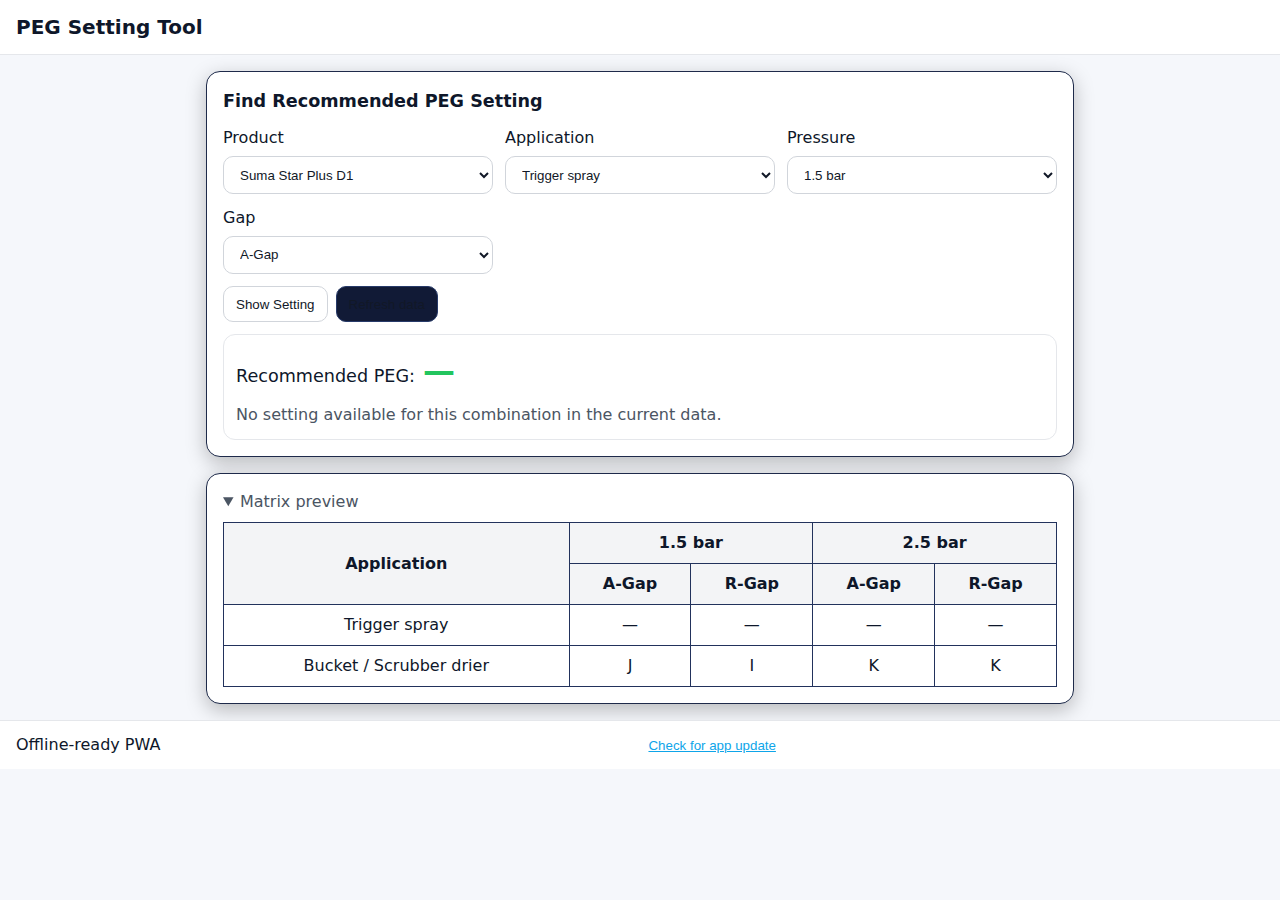
<file: index.html>
<!DOCTYPE html>
<html lang="en">
<head>
  <meta charset="UTF-8" />
  <meta name="viewport" content="width=device-width, initial-scale=1" />
  <title>PEG Setting Tool</title>
  <link rel="manifest" href="manifest.json" />
  <meta name="theme-color" content="#0ea5e9"/>
  <link rel="icon" href="icons/icon-192.png" />
  <link rel="apple-touch-icon" href="icons/icon-192.png" />
  <link rel="stylesheet" href="styles.css" />
  <script>
    // Minimal iOS PWA install support
    if (navigator.standalone) {
      document.documentElement.classList.add('standalone');
    }
  </script>
</head>
<body>
  <header class="app-header">
    <h1>PEG Setting Tool</h1>
    <button id="btnInstall" class="secondary" hidden>Install</button>
  </header>

  <main class="container">
    <section class="card">
      <h2>Find Recommended PEG Setting</h2>
      <div class="grid">
        <label>
          <span>Product</span>
          <select id="product"></select>
        </label>

        <label>
          <span>Application</span>
          <select id="application">
            <option value="trigger">Trigger spray</option>
            <option value="bucket">Bucket / Scrubber drier</option>
          </select>
        </label>

        <label>
          <span>Pressure</span>
          <select id="pressure">
            <option value="1.5">1.5 bar</option>
            <option value="2.5">2.5 bar</option>
          </select>
        </label>

        <label>
          <span>Gap</span>
          <select id="gap">
            <option value="A">A-Gap</option>
            <option value="R">R-Gap</option>
          </select>
        </label>
      </div>

      <div class="actions">
        <button id="btnShow">Show Setting</button>
        <button id="btnRefreshData" class="secondary">Refresh data</button>
      </div>

      <div id="result" class="result" aria-live="polite">
        <div class="peg">
          <span class="label">Recommended PEG:</span>
          <span id="pegValue" class="value">—</span>
        </div>
        <p id="note" class="note"></p>
      </div>
    </section>

    <section class="card">
      <details open>
        <summary>Matrix preview</summary>
        <div id="matrix"></div>
      </details>
    </section>
  </main>

  <footer class="app-footer">
    <span>Offline-ready PWA</span>
    <button id="btnCheckUpdates" class="linklike">Check for app update</button>
    <span id="updateStatus" class="muted"></span>
  </footer>

  <script src="app.js" type="module"></script>
</body>
</html>
</file>
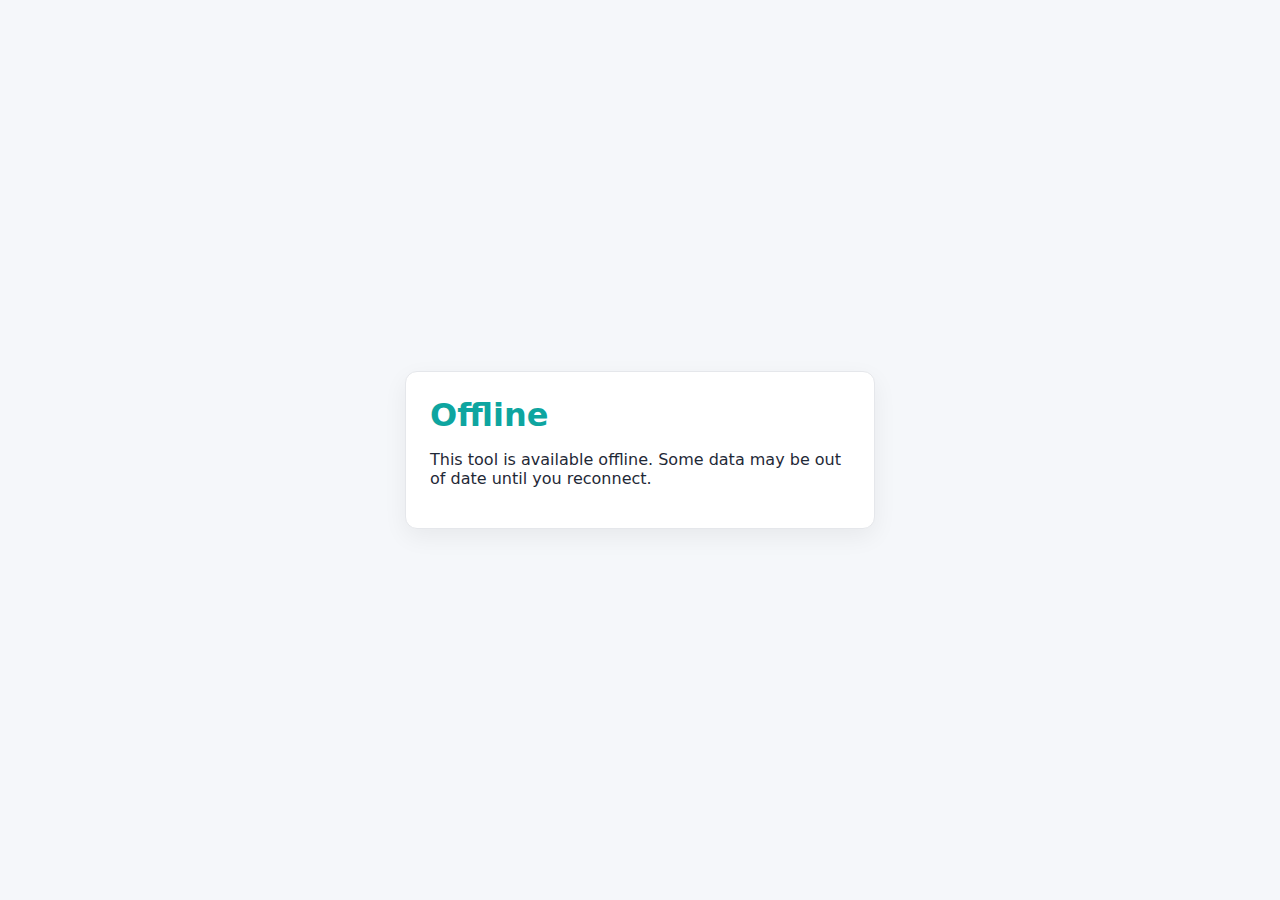
<file: offline.html>
<!doctype html><meta charset="utf-8"><title>Offline</title><meta name="viewport" content="width=device-width,initial-scale=1"><style>body{font-family:system-ui;margin:0;display:grid;place-items:center;height:100vh;background:#f5f7fa;color:#1f2937}main{background:#fff;border:1px solid #e5e7eb;border-radius:12px;padding:24px;max-width:420px;box-shadow:0 8px 24px rgba(0,0,0,.06)}h1{margin:0 0 .5rem;color:#0ea5a0}</style><main><h1>Offline</h1><p>This tool is available offline. Some data may be out of date until you reconnect.</p></main>
</file>
<file: styles.css>
/* Minimal, clean styling */
:root{
  --bg:#0b1020;
  --card:#121a33;
  --text:#e6eef8;
  --muted:#b5c3d9;
  --accent:#0ea5e9;
  --accent-2:#22c55e;
  --warning:#f59e0b;
}
*{box-sizing:border-box}
html,body{margin:0;padding:0;background:var(--bg);color:var(--text);font:16px/1.5 system-ui, -apple-system, Segoe UI, Roboto, Helvetica, Arial, Apple Color Emoji, Segoe UI Emoji}
.app-header,.app-footer{display:flex;align-items:center;justify-content:space-between;padding:0.75rem 1rem;background:#0e162b;border-bottom:1px solid #1e2a4a;position:sticky;top:0;z-index:10}
.app-footer{border-top:1px solid #1e2a4a;border-bottom:none;position:sticky;bottom:0;top:auto}
.container{max-width:900px;margin:1rem auto;padding:0 1rem}
h1{font-size:1.25rem;margin:0}
h2{margin:0 0 .75rem 0;font-size:1.1rem}
.card{background:var(--card);border:1px solid #1e2a4a;border-radius:14px;padding:1rem;margin-bottom:1rem;box-shadow:0 6px 20px #00000040}
.grid{display:grid;grid-template-columns:repeat(auto-fit,minmax(220px,1fr));gap:0.75rem;margin-top:.25rem}
label{display:flex;flex-direction:column;gap:.35rem}
select,button{border-radius:10px;border:1px solid #22325c;background:#0e1530;color:var(--text);padding:.6rem .75rem}
select:focus,button:focus{outline:2px solid var(--accent)}
button{cursor:pointer}
button.secondary{background:#111a36;border-color:#273a69}
button.linklike{background:transparent;border:none;color:var(--accent);text-decoration:underline;cursor:pointer;padding:0}
.actions{display:flex;gap:.5rem;margin-top:.75rem}
.result{margin-top:.75rem;padding:.75rem;border-radius:12px;background:#0e1530;border:1px solid #22325c}
.peg{display:flex;align-items:baseline;gap:.5rem;font-size:1.1rem}
.peg .value{font-size:2rem;font-weight:700;color:var(--accent-2)}
.note{color:var(--muted);margin:.5rem 0 0}
.muted{color:var(--muted)}
table{width:100%;border-collapse:collapse;margin-top:.5rem}
th,td{border:1px solid #22325c;padding:.5rem;text-align:center}
th{background:#0e162b}
details summary{cursor:pointer;color:var(--muted)}
@media (prefers-color-scheme: light){
  :root{--bg:#f5f7fb;--card:#ffffff;--text:#0e172a;--muted:#4b5563}
  .app-header,.app-footer{background:#ffffff;border-color:#e5e7eb}
  table th{background:#f3f4f6}
  select,button{background:#fff;color:#111827;border-color:#d1d5db}
  .result{background:#ffffff;border-color:#e5e7eb}
}
</file>
